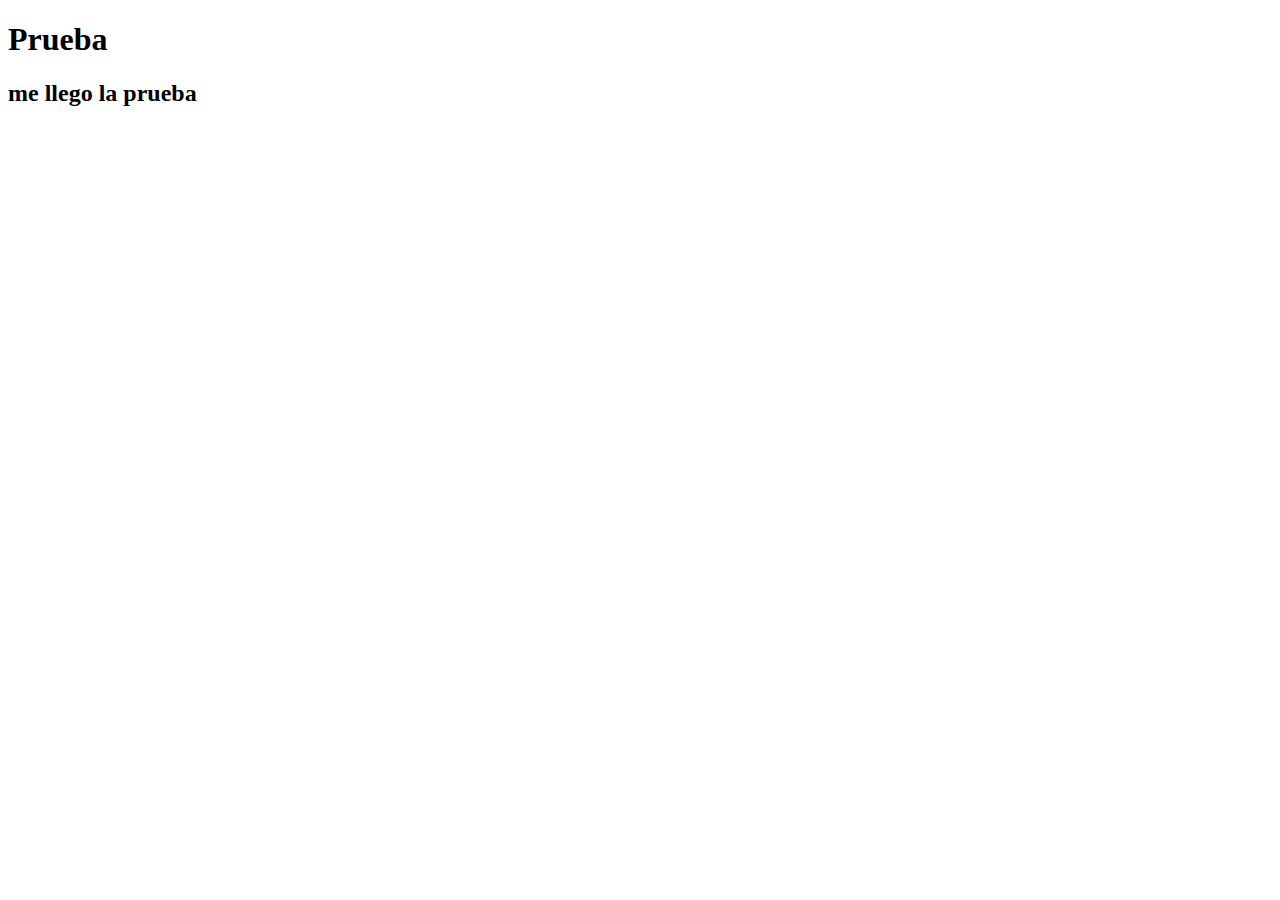
<file: prueba.html>
<!DOCTYPE html>
<html lang="en">
<head>
    <meta charset="UTF-8">
    <meta name="viewport" content="width=device-width, initial-scale=1.0">
    <title>Document</title>
</head>
<body>
    <h1>Prueba</h1>
    <h2>me llego la prueba</h2>
</body>
</html>
</file>
